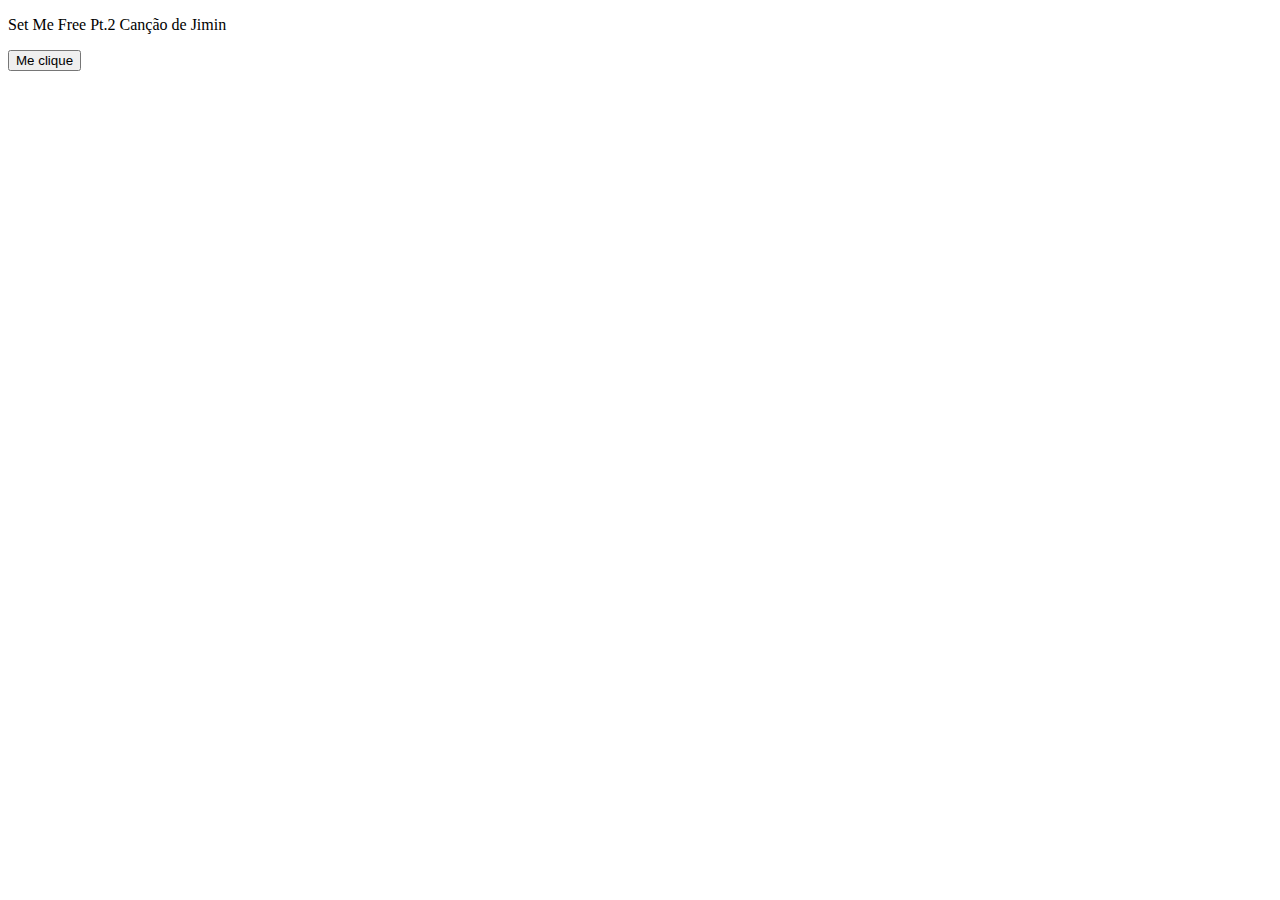
<file: index.html>
<!DOCTYPE html>
<html lang="pt-br">
<head>
    <meta charset="UTF-8">
    <meta http-equiv="X-UA-Compatible" content="IE=edge">
    <meta name="viewport" content="width=device-width, initial-scale=1.0">
    <title>Aula JS</title>
</head>
<body>
    <p id="nome"> Set Me Free Pt.2 Canção de Jimin</p>

    <button onclick="document.getElementById('nome').innerHTML='OIII'">Me clique</button>

    <script src="script.js"></script>  
</body>
</html>


<!-- Onclick = serve para quando clicar no botão ele executar o que está dentro dele
document.getElementById = serve para pegar o elemento pelo id;
document.getElementById('o nome do id'),innerHTML = serve para substituir o texto do
elemento pelo que está dentro do innerHTML, obs: depois de clicar no botão que a mensagem aparece;
script.js = serve para "chamar" o arquivo ex: script.js;
-->
</file>
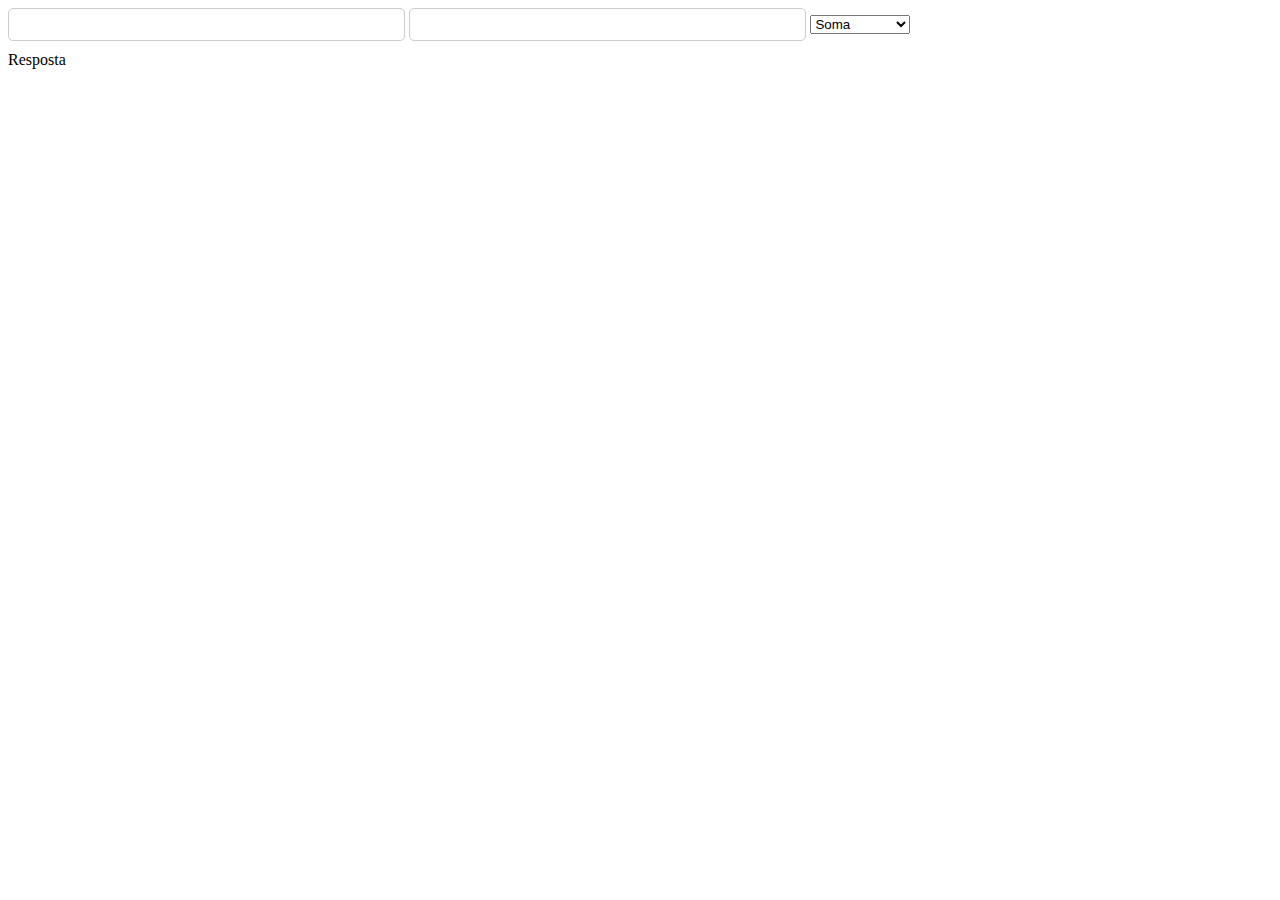
<file: EX3/index.html>
<!DOCTYPE html>
<html lang="pt-br">
<head>
    <meta charset="UTF-8">
    <meta http-equiv="X-UA-Compatible" content="IE=edge">
    <meta name="viewport" content="width=device-width, initial-scale=1.0">
    <link rel="stylesheet" href="style.css">
    <title>Aula 3</title>
</head>
<body>
    <input id = "campo1" type =text></imput>
    <input id = "campo2" type =text></imput>
    <select id = "operacao">
        <option value = "soma">Soma</option>
        <option value = "subtracao">Subtração</option>
        <option value = "multiplicacao">Multiplicação</option>
        <option value = "divisao">Divisão</option> 
    </select>
    <!-- <button id = "igual">=</button> -->
    <br>
    Resposta<div id = "resposta"></div>

    <script src="script.js"></script>
</body>
</html>


<!-- <link rel="stylesheet" href="style.css"> = serve para chamar o arquivo css -->
</file>
<file: EX3/style.css>
input[type="text"] {
    width: 30%;
    padding: 8px;
    margin-bottom: 10px;
    border-radius: 5px;
    border: 1px solid #ccc;
}

.botao {
    display: block;
    width: 10px;
    padding: 10px 15px;
    border: 0;
    background: #333;
    color: #fff;
    border-radius: 5px;
    margin: 5px 0;
}

.problema {
    background: #f00;
    color: cornsilk;
    padding: 5px;
    margin: 5px;
}
</file>
